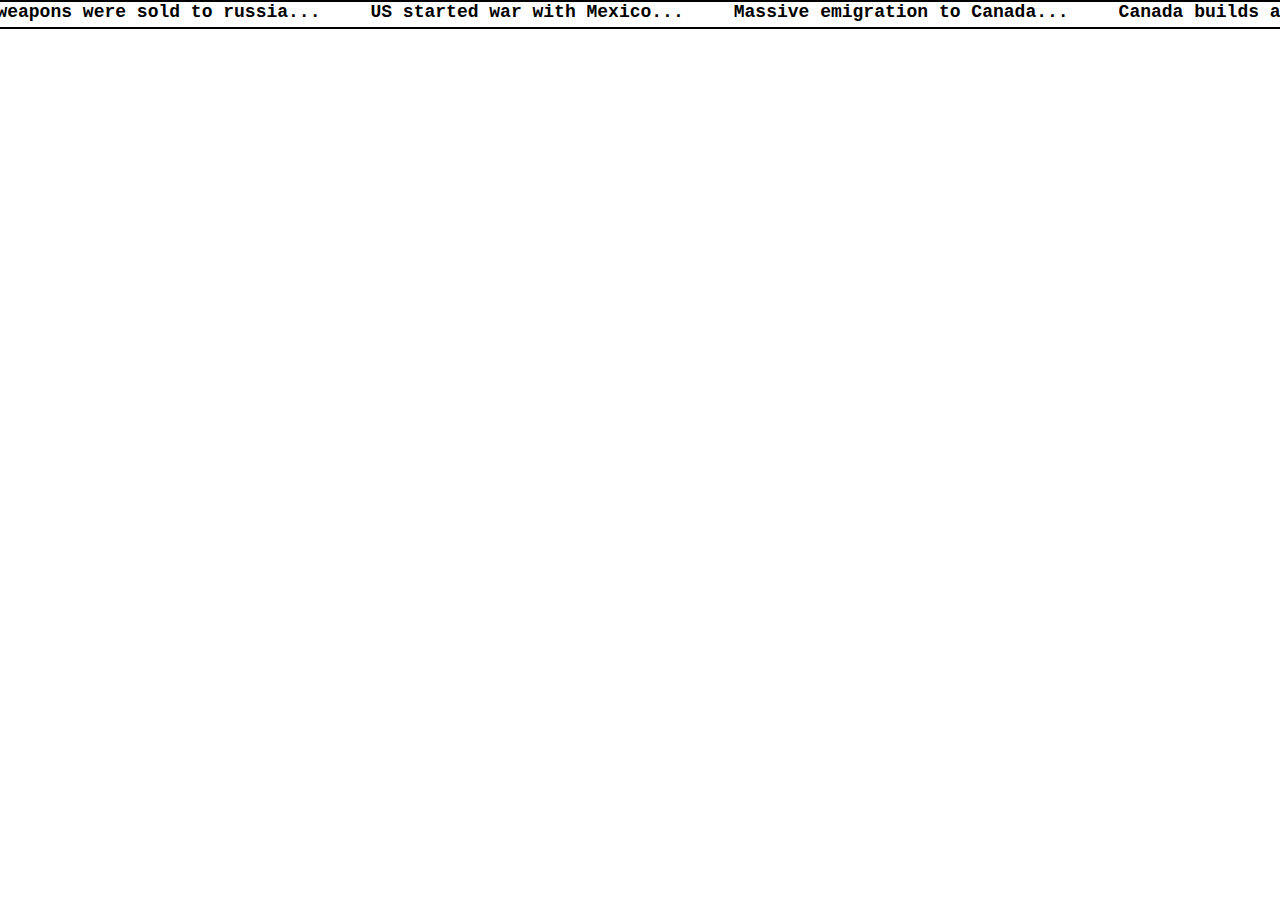
<file: index.html>
<!DOCTYPE html>

<html>

<head>

    <link rel="stylesheet" href="ticker.css">
    <title>Ticker</title>

</head>



<body>
    <div id="main">
        <div id="container">
            
            <a href="http://www.w3schools.com/html/html_links.asp" class="list" >nuclear weapons were sold to russia...</a>
            <a href="http://www.w3schools.com/html/html_links.asp" class="list" >US started war with Mexico...</a>
            <a href="http://www.w3schools.com/html/html_links.asp" class="list" >Massive emigration to Canada...</a>
            <a href="http://www.w3schools.com/html/html_links.asp" class="list" >Canada builds a wall...</a>
            <a href="http://www.w3schools.com/html/html_links.asp" class="list" >Melania Trump wins Pulitzer...</a>
            <a href="http://www.w3schools.com/html/html_links.asp" class="list" >Trump divorces Melania...</a>

            <!--<div class="list" >Trump divorces Melania...</div>
            <div class="list" >Putin announces marriage with Trump...</div>
        -->
    </div>
</div>
<script src="ticker.js"></script>

</body>

</html>
</file>
<file: ticker.css>
body {
   margin: 0;
   overflow-x: hidden;

}

.list {
   position: relative;
   font-family: monospace;
   font-weight: bold;
   font-size: 18px;
   padding-right: 50px;
   text-decoration: none;
   color: black;
   margin: 0;
}

#container {
position: relative;
white-space: nowrap;
height: 25px;
font-size: 0;


}

#main {
    top: 20px;
    border-top: 2px solid black;
    border-bottom: 2px solid black;
}

a:hover {
    color: blue;
    text-decoration: underline;
}
</file>
